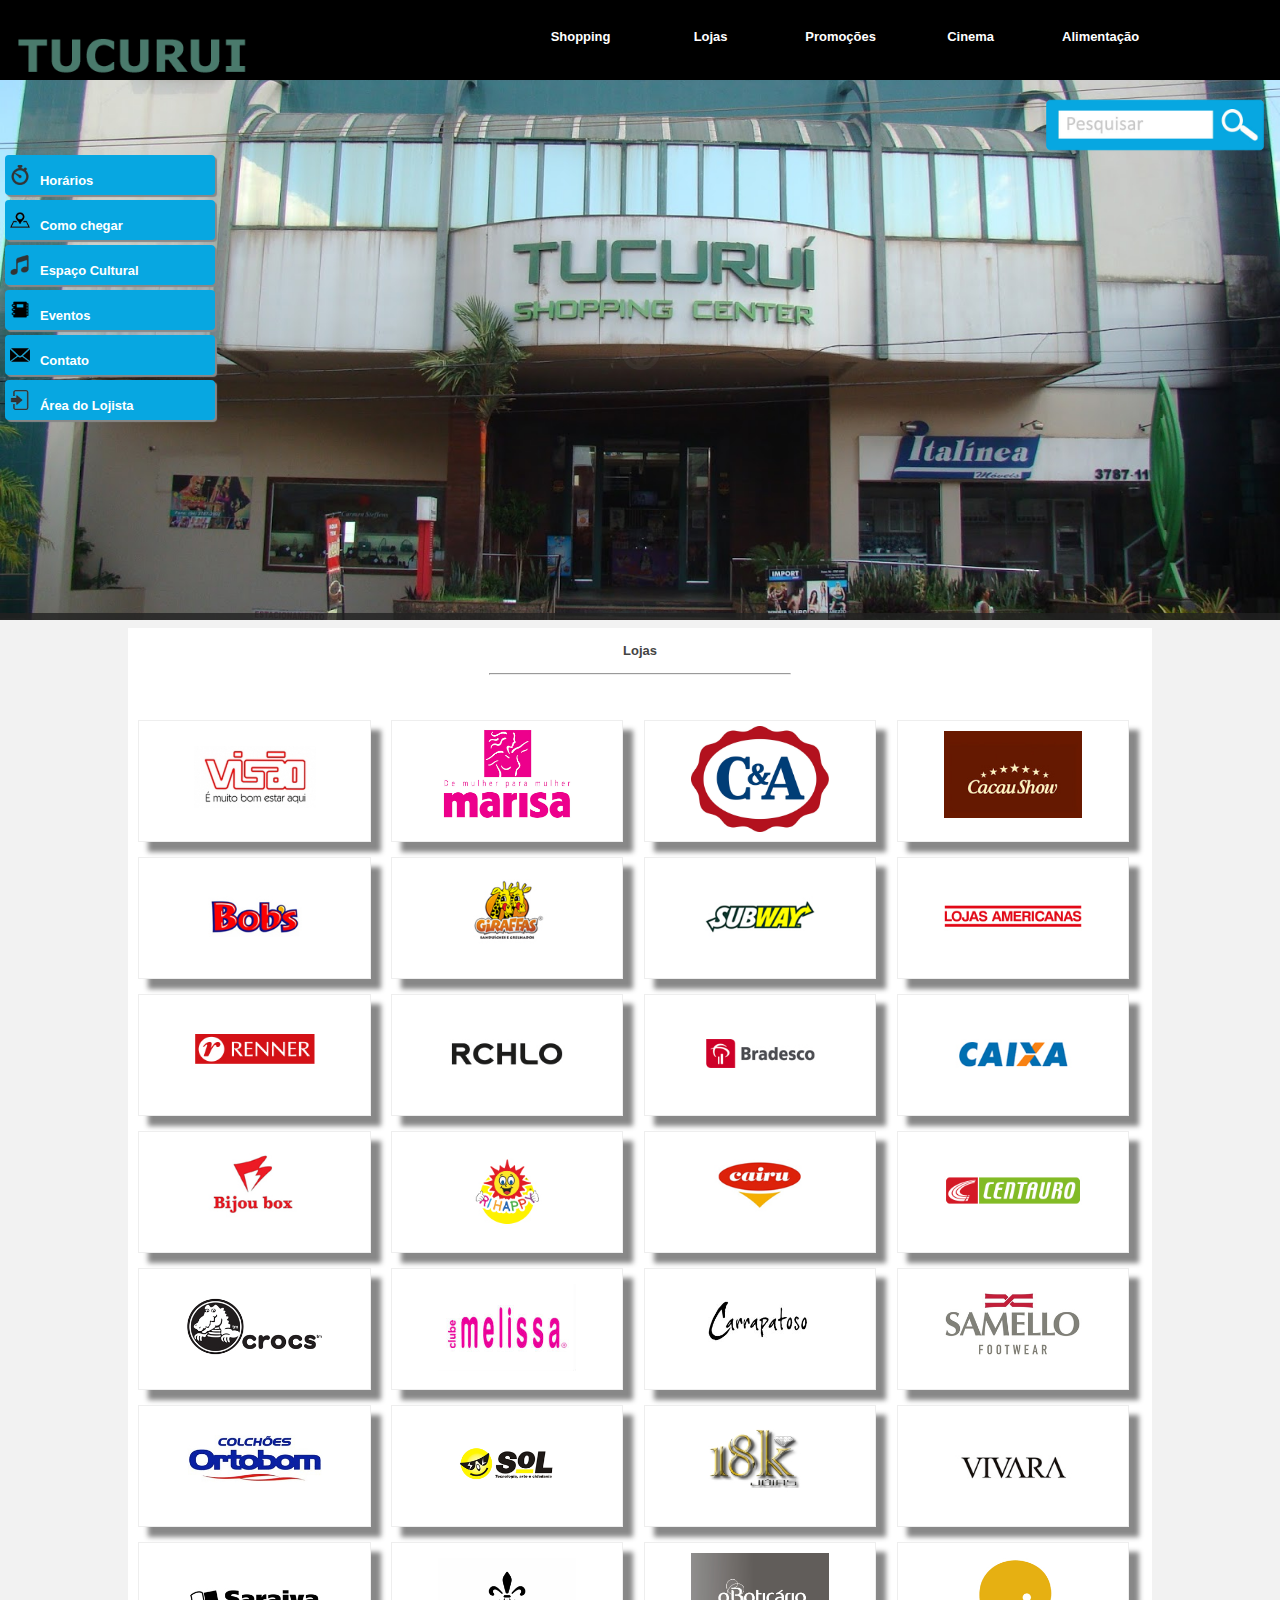
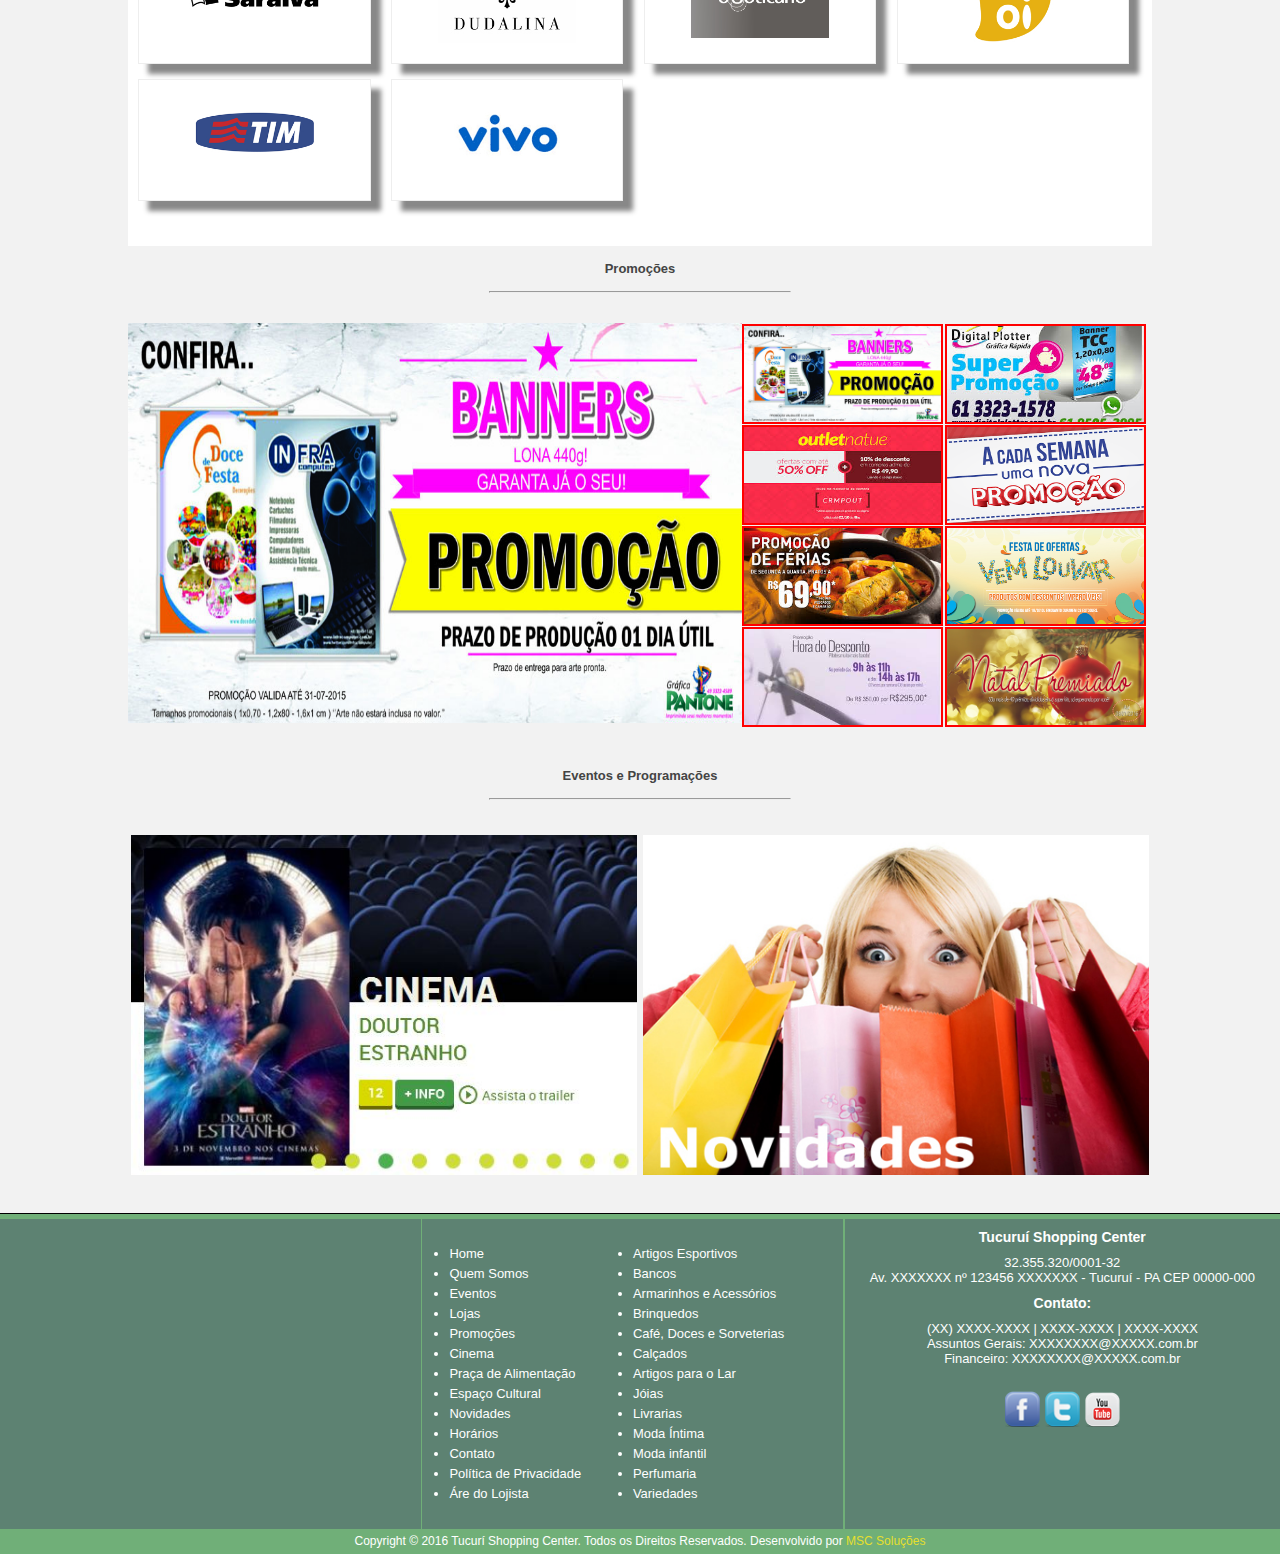
<file: projeto/index.html>
<!DOCTYPE html>
<html xmlns="http://www.w3.org/1999/xhtml" xml:lang="pt-br" lang="pt-br">
	<head>
	<meta charset="utf-8">
	<meta http-equiv="content-language" content="pt-br">
	<meta name="author" content="Eng. Flavio Henrique P Sousa">
	<meta name="reply-to" content="contato@mscsolucoes.com.br">
	<meta name="description" content="modelo de demonstração do portal do shopping center de tucuruí.">
	<meta name="viewport" content="width=device-width">
	
	<title>Tucuruí Shopping Center</title>
	
	
	<link rel='stylesheet' type='text/css' href='style.css'>
	
	<script type='text/javascript' src='jquery.min.js'></script>
	
	<link rel='stylesheet' id='camera-css'  href='slideshow/css/camera.css' type='text/css' media='all'> 
	
	<script type='text/javascript' src='slideshow/scripts/jquery.easing.1.3.js'></script> 
	
	<script type='text/javascript' src='slideshow/scripts/jquery.mobile.customized.min.js'></script>
	
	<script type='text/javascript' src='slideshow/scripts/camera.min.js'></script>
	
	<script type='text/javascript' src='javascript.js'></script>
	
	</head>
	<body>
		<div id='geral'>
			<div id='barra_superior'>
				<table width='100%'>
					<tr>
						<td align='left' width='40%'>
						<img src='logo.png' style='margin:5px 0px 5px 0px;height:70px' class='item'    onclick="javascript:location.href='index.html'">
						</td>
						<td align='center'  width='60%'>
							<div id='menu_expandido'>
								<div class='item_de_menu item'>Shopping</div>
								<div class='item_de_menu item'  onclick="javascript:location.href='loja.html'">Lojas</div>
								<div class='item_de_menu item'>Promoções</div>
								<div class='item_de_menu item'>Cinema</div>
								<div class='item_de_menu item'>Alimentação</div>
								<div class='item_de_menu item'>Novidades</div>
								<div style='clear:both'></div>
							</div>
							<div id='menu_reduzido' align='right'><img src='menu_reduzido.png' style='margin:5px 0px 5px 0px;height:60px'></div>
						</td>
					</tr>
				</table>
			</div>
			<div id='area_slide'>
				<div class='camera_wrap camera_black_skin' id='camera_wrap_1'>
					<div class='item_slideshow' data-src='slide_1.jpg'></div>
					<div class='item_slideshow' data-src='slide_2.jpg'></div>
				</div>
			</div>
			<div id='conteudo'>
				<div align='center'><br><b>Lojas</b><br><br><hr width='300px'><br><br>
				</div>
				<div class='item_de_lojas item' align='center' onclick="javascript:location.href='loja.html'"><img src='loja_1.jpg' class='logo_loja' style='margin-top:25px'></div>
				<div class='item_de_lojas item' align='center' onclick="javascript:location.href='loja.html'"><img src='loja_2.png' class='logo_loja'  style='margin-top:5px'></div>
				<div class='item_de_lojas item' align='center' onclick="javascript:location.href='loja.html'"><img src='loja_3.jpg' class='logo_loja'  style='margin-top:5px'></div>
				<div class='item_de_lojas item' align='center' onclick="javascript:location.href='loja.html'"><img src='loja_4.jpg' class='logo_loja'  style='margin-top:10px'></div>
				<div class='item_de_lojas item' align='center' onclick="javascript:location.href='loja.html'"><img src='loja_5.jpg' class='logo_loja'  style='margin-top:15px'></div>
				<div class='item_de_lojas item' align='center' onclick="javascript:location.href='loja.html'"><img src='loja_6.jpg' class='logo_loja'  style='margin-top:10px'></div>
				<div class='item_de_lojas item' align='center' onclick="javascript:location.href='loja.html'"><img src='loja_7.jpg' class='logo_loja'  style='margin-top:15px'></div>
				<div class='item_de_lojas item' align='center' onclick="javascript:location.href='loja.html'"><img src='loja_8.jpg' class='logo_loja'  style='margin-top:15px'></div>
				<div class='item_de_lojas item' align='center' onclick="javascript:location.href='loja.html'"><img src='loja_9.jpg' class='logo_loja'  style='margin-top:10px'></div>
				<div class='item_de_lojas item' align='center' onclick="javascript:location.href='loja.html'"><img src='loja_10.jpg' class='logo_loja'  style='margin-top:15px'></div>
				<div class='item_de_lojas item' align='center' onclick="javascript:location.href='loja.html'"><img src='loja_11.jpg' class='logo_loja'  style='margin-top:15px'></div>
				<div class='item_de_lojas item' align='center' onclick="javascript:location.href='loja.html'"><img src='loja_12.jpg' class='logo_loja'  style='margin-top:15px'></div>
				<div class='item_de_lojas item' align='center' onclick="javascript:location.href='loja.html'"><img src='loja_13.jpg' class='logo_loja'  style='margin-top:10px'></div>
				<div class='item_de_lojas item' align='center' onclick="javascript:location.href='loja.html'"><img src='loja_14.jpg' class='logo_loja'  style='margin-top:15px'></div>
				<div class='item_de_lojas item' align='center' onclick="javascript:location.href='loja.html'"><img src='loja_15.jpg' class='logo_loja'  style='margin-top:10px'></div>
				<div class='item_de_lojas item' align='center' onclick="javascript:location.href='loja.html'"><img src='loja_16.jpg' class='logo_loja'  style='margin-top:15px'></div>
				<div class='item_de_lojas item' align='center' onclick="javascript:location.href='loja.html'"><img src='loja_17.jpg' class='logo_loja'  style='margin-top:15px'></div>
				<div class='item_de_lojas item' align='center' onclick="javascript:location.href='loja.html'"><img src='loja_18.jpg' class='logo_loja'  style='margin-top:15px'></div>
				<div class='item_de_lojas item' align='center' onclick="javascript:location.href='loja.html'"><img src='loja_19.jpg' class='logo_loja'  style='margin-top:10px'></div>
				<div class='item_de_lojas item' align='center' onclick="javascript:location.href='loja.html'"><img src='loja_20.jpg' class='logo_loja'  style='margin-top:15px'></div>
				<div class='item_de_lojas item' align='center' onclick="javascript:location.href='loja.html'"><img src='loja_21.jpg' class='logo_loja'  style='margin-top:10px'></div>
				<div class='item_de_lojas item' align='center' onclick="javascript:location.href='loja.html'"><img src='loja_22.jpg' class='logo_loja'  style='margin-top:15px'></div>
				<div class='item_de_lojas item' align='center' onclick="javascript:location.href='loja.html'"><img src='loja_23.jpg' class='logo_loja'  style='margin-top:10px'></div>
				<div class='item_de_lojas item' align='center' onclick="javascript:location.href='loja.html'"><img src='loja_24.jpg' class='logo_loja'  style='margin-top:15px'></div>
				<div class='item_de_lojas item' align='center' onclick="javascript:location.href='loja.html'"><img src='loja_25.jpg' class='logo_loja'  style='margin-top:15px'></div>
				<div class='item_de_lojas item' align='center' onclick="javascript:location.href='loja.html'"><img src='loja_26.jpg' class='logo_loja'  style='margin-top:15px'></div>
				<div class='item_de_lojas item' align='center' onclick="javascript:location.href='loja.html'"><img src='loja_27.jpg' class='logo_loja'  style='margin-top:10px'></div>
				<div class='item_de_lojas item' align='center' onclick="javascript:location.href='loja.html'"><img src='loja_28.jpg' class='logo_loja'  style='margin-top:15px'></div>
				<div class='item_de_lojas item' align='center' onclick="javascript:location.href='loja.html'"><img src='loja_29.jpg' class='logo_loja'  style='margin-top:10px'></div>
				<div class='item_de_lojas item' align='center' onclick="javascript:location.href='loja.html'"><img src='loja_30.jpg' class='logo_loja'  style='margin-top:15px'></div>
				<div style='clear:both'></div>
				<br><br><br>
				<div id='promocoes'>
					<div align='center'><br><b>Promoções</b><br><br><hr width='300px'><br><br>
					</div>
					<div id='area_slide_promocoes' style='background-image:url(promo_1.jpg)'>
					</div>
					<div id='area_promocoes'>
						<div class='item_promo item' align='center' style='background-image:url(promo_1.jpg)'></div>
						<div class='item_promo item' align='center' style='background-image:url(promo_2.jpg)'></div>
						<div class='item_promo item' align='center' style='background-image:url(promo_3.jpg)'></div>
						<div class='item_promo item' align='center' style='background-image:url(promo_4.png)'></div>
						<div class='item_promo item' align='center' style='background-image:url(promo_5.jpg)'></div>
						<div class='item_promo item' align='center' style='background-image:url(promo_6.jpg)'></div>
						<div class='item_promo item' align='center' style='background-image:url(promo_7.jpg)'></div>
						<div class='item_promo item' align='center' style='background-image:url(promo_8.png)'></div>
					
					<div style='clear:both'></div>
					</div>
				<div style='clear:both'></div>
				<br><br>
				</div>
				<div id='eventos'>
					<div align='center'><br><b>Eventos e Programações</b><br><br><hr width='300px'><br><br>
					</div>
					<div class='item_evento' align='center'><img src='cinema.jpg' class='item' style='margin:5px 0px 5px 0px;width:99%'></div>
					<div class='item_evento' align='center'><img src='novidades.jpg'  class='item' style='margin:5px 0px 5px 0px;width:99%'></div>
					<div style='clear:both'></div>
				<br><br>
				</div>
			</div>
			<div id='rodape' align='center'>
				<div id='rodape_mapa' align='left'>
					<iframe src="https://www.google.com/maps/embed?pb=!1m18!1m12!1m3!1d3981.1978252288473!2d-49.675916785977606!3d-3.7670848444234935!2m3!1f0!2f0!3f0!3m2!1i1024!2i768!4f13.1!3m3!1m2!1s0x92bf8cdf6ff84267%3A0x3a6e2b6f71111267!2sTucuru%C3%AD+Shopping+Center!5e0!3m2!1spt-BR!2sbr!4v1478452111461" width="100%" height="295" frameborder="0" style="border:0" allowfullscreen></iframe>
				</div>
				<div id='rodape_links' align='left'>
					<table style='margin-top:20px' width='100%'>
						<tr>
							<td valign='top' width='50%'>
								<ul style='margin-left:25px'>
									<li style='margin-top:5px'><a href='index.html'>Home</a></li>
									<li style='margin-top:5px'><a href='index.html'>Quem Somos</a></li>
									<li style='margin-top:5px'><a href='index.html'>Eventos</a></li>
									<li style='margin-top:5px'><a href='index.html'>Lojas</a></li>
									<li style='margin-top:5px'><a href='index.html'>Promoções</a></li>
									<li style='margin-top:5px'><a href='index.html'>Cinema</a></li>
									<li style='margin-top:5px'><a href='index.html'>Praça de Alimentação</a></li>
									<li style='margin-top:5px'><a href='index.html'>Espaço Cultural</a></li>
									<li style='margin-top:5px'><a href='index.html'>Novidades</a></li>
									<li style='margin-top:5px'><a href='index.html'>Horários</a></li>
									<li style='margin-top:5px'><a href='index.html'>Contato</a></li>
									<li style='margin-top:5px'><a href='index.html'>Política de Privacidade</a></li>
									<li style='margin-top:5px'><a href='index.html'>Áre do Lojista</a></li>
								</ul>
							</td>
							<td valign='top' width='50%'> 
								<li style='margin-top:5px'><a href='index.html'>Artigos Esportivos</a></li>
								<li style='margin-top:5px'><a href='index.html'>Bancos</a></li>
								<li style='margin-top:5px'><a href='index.html'>Armarinhos e Acessórios</a></li>
								<li style='margin-top:5px'><a href='index.html'>Brinquedos</a></li>
								<li style='margin-top:5px'><a href='index.html'>Café, Doces e Sorveterias</a></li>
								<li style='margin-top:5px'><a href='index.html'>Calçados</a></li>
								<li style='margin-top:5px'><a href='index.html'>Artigos para o Lar</a></li>
								<li style='margin-top:5px'><a href='index.html'>Jóias</a></li>
								<li style='margin-top:5px'><a href='index.html'>Livrarias</a></li>
								<li style='margin-top:5px'><a href='index.html'>Moda Íntima</a></li>
								<li style='margin-top:5px'><a href='index.html'>Moda infantil</a></li>
								<li style='margin-top:5px'><a href='index.html'>Perfumaria</a></li>
								<li style='margin-top:5px'><a href='index.html'>Variedades</a></li>
							<td>
						</tr>
					</table>
				</div>
				<div id='rodape_info_contato' align='center'>
					<div style='font-size:14px;margin:10px 0px 10px 0px'>
					<b>Tucuruí Shopping Center</b>
					</div>
					32.355.320/0001-32<br>
					Av. XXXXXXX nº 123456 XXXXXXX - Tucuruí - PA CEP 00000-000<br>
					<div style='font-size:14px;margin:10px 0px 10px 0px'>
					<b>Contato:</b>
					</div>
					(XX) XXXX-XXXX | XXXX-XXXX | XXXX-XXXX
					<div>Assuntos Gerais: XXXXXXXX@XXXXX.com.br</div>
					<div>Financeiro: XXXXXXXX@XXXXX.com.br</div>
					<div style='margin-top:20px'>
						<table cellspacing='5'>
							<tr>
								<td>
								<a href='' target='_bank'><img src='facebook.png' style='width:35px'></a>
								</td>
								<td>
								<a href='' target='_bank'><img src='twitter.png' style='width:35px'></a>
								</td>
								<td>
								<a href='' target='_bank'><img src='youtube.png' style='width:35px'></a>
								</td>
							</tr>
						</table>
					</div>
				</div>
				<div style='clear:both'></div>	
				<div id='copyright' align='center'>
				Copyright &copy; 2016 Tucurí Shopping Center. Todos os Direitos Reservados. <span id='desenvolvedor'>Desenvolvido por <a href='http://www.mscsolucoes.com.br/' target='_bank'>MSC Soluções</a></span>
				</div>
			</div>
		</div>
		<div id='caixa_busca'>
		<img src='busca.png' style='margin:5px 0px 5px 0px;height:80px;'>
		</div>
		<div id='caixa_menu'>
			<div class='item_caixa_menu item'><img src='horario.png' class='marcador'>Horários</div>
			<div class='item_caixa_menu item'><img src='mapa.png' class='marcador'>Como chegar</div>
			<div class='item_caixa_menu item'><img src='cultura.png' class='marcador'>Espaço Cultural</div>
			<div class='item_caixa_menu item'><img src='eventos.png' class='marcador'>Eventos</div>
			<div class='item_caixa_menu item'><img src='contato.png' class='marcador'>Contato</div>
			<div class='item_caixa_menu item'><img src='login.png' class='marcador'>Área do Lojista</div>
		</div>
	</body>
</html>
</file>
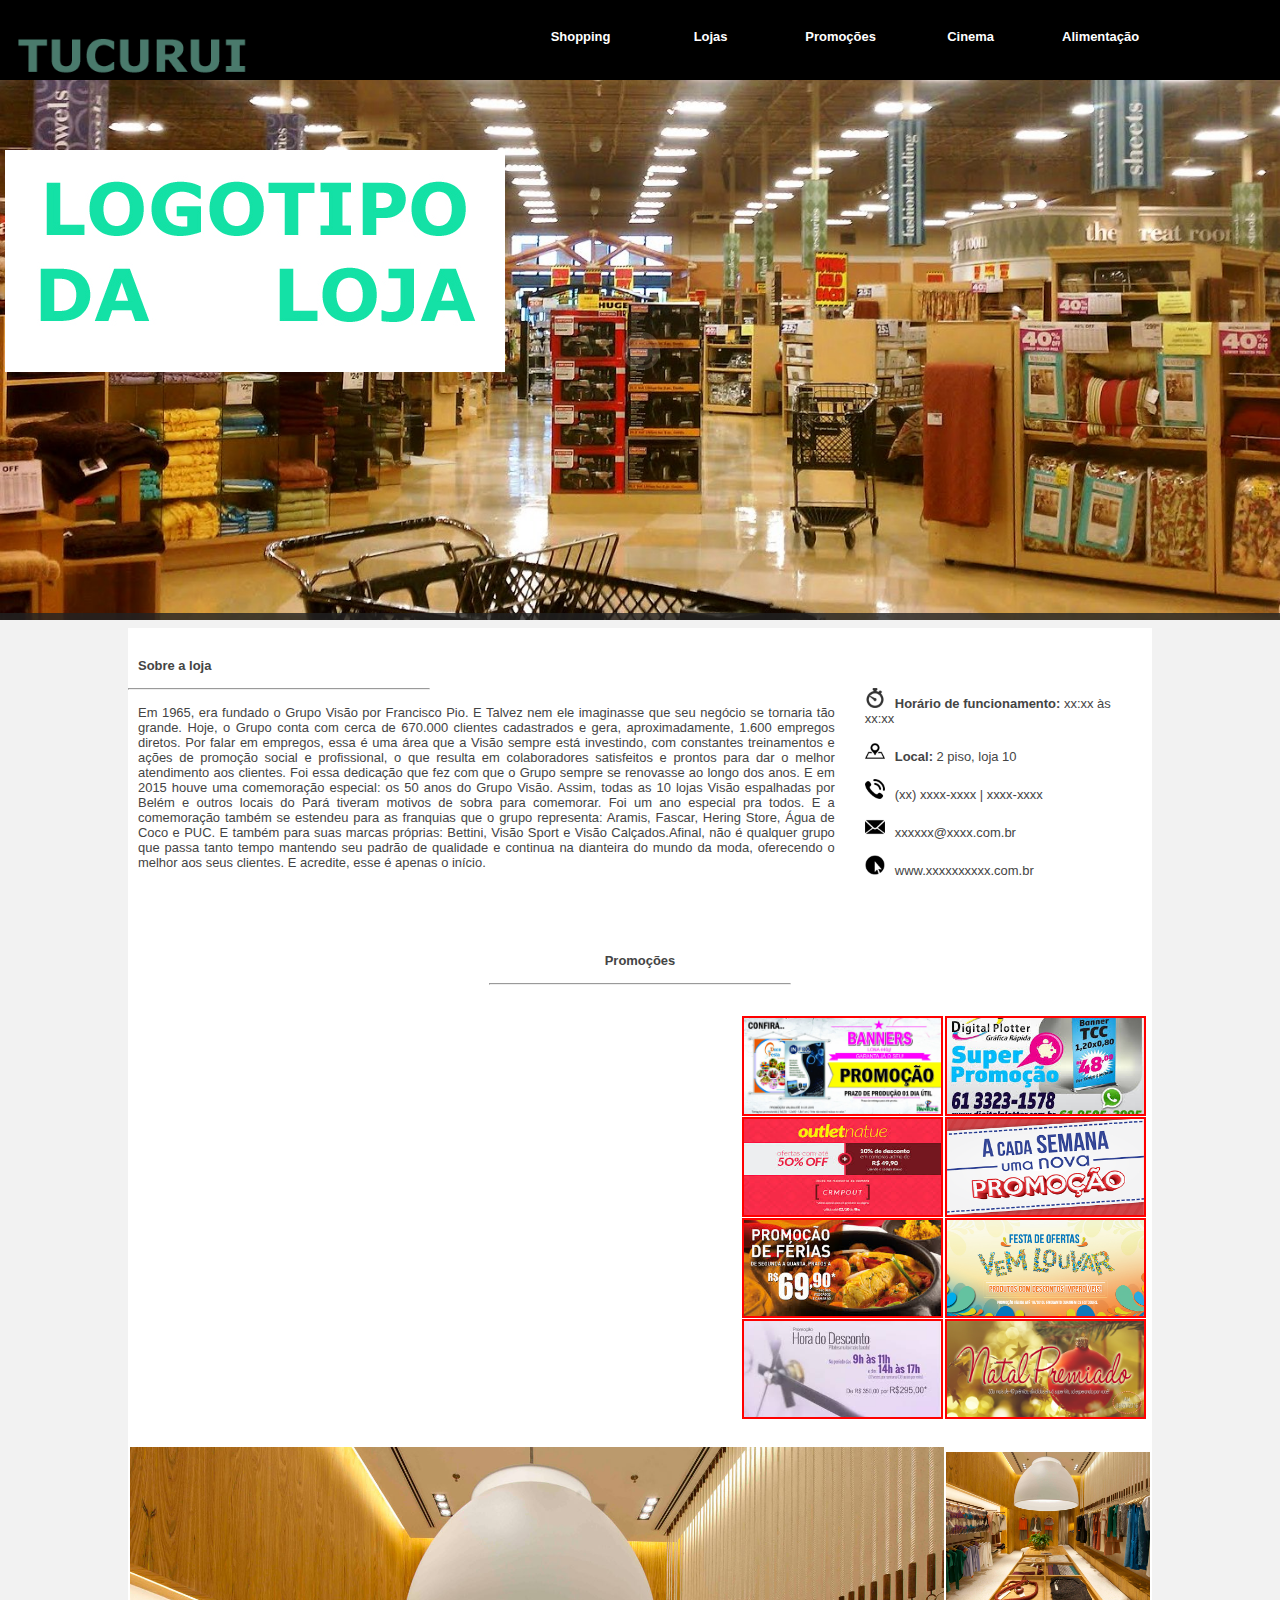
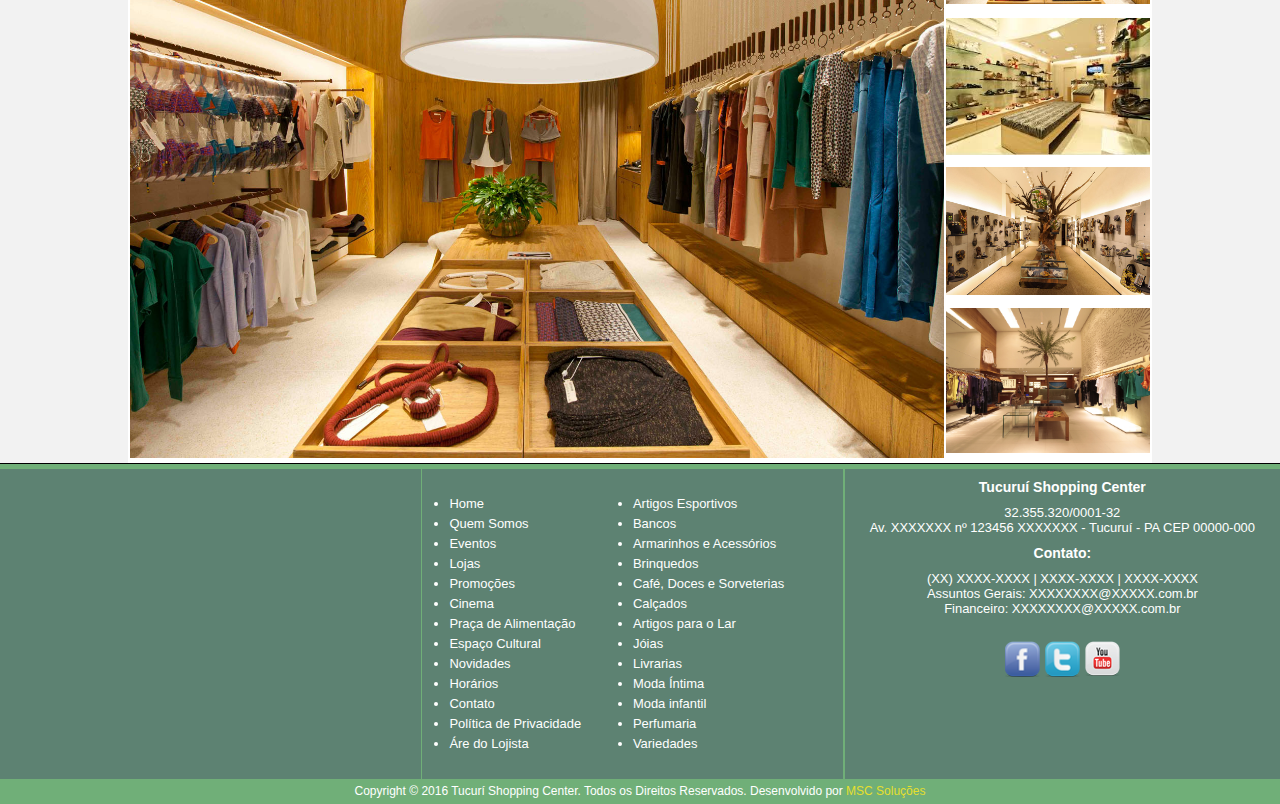
<file: projeto/loja.html>
<!DOCTYPE html>
<html xmlns="http://www.w3.org/1999/xhtml" xml:lang="pt-br" lang="pt-br">
	<head>
	<meta charset="utf-8">
	<meta http-equiv="content-language" content="pt-br">
	<meta name="author" content="Eng. Flavio Henrique P Sousa">
	<meta name="reply-to" content="contato@mscsolucoes.com.br">
	<meta name="description" content="modelo de demonstração do portal do shopping center de tucuruí.">
	<meta name="viewport" content="width=device-width">
	
	<title>Tucuruí Shopping Center</title>
	
	
	<link rel='stylesheet' type='text/css' href='style.css'>
	
	<script type='text/javascript' src='jquery.min.js'></script>
	
	<link rel='stylesheet' id='camera-css'  href='slideshow/css/camera.css' type='text/css' media='all'> 
	
	<script type='text/javascript' src='slideshow/scripts/jquery.easing.1.3.js'></script> 
	
	<script type='text/javascript' src='slideshow/scripts/jquery.mobile.customized.min.js'></script>
	
	<script type='text/javascript' src='slideshow/scripts/camera.min.js'></script>
	
	<script type='text/javascript' src='javascript.js'></script>
	
	</head>
	<body>
		<div id='geral'>
			<div id='barra_superior'>
				<table width='100%'>
					<tr>
						<td align='left' width='40%'>
						<img src='logo.png' style='margin:5px 0px 5px 0px;height:70px' class='item'  onclick="javascript:location.href='index.html'">
						</td>
						<td align='center'  width='60%'>
							<div id='menu_expandido'>
								<div class='item_de_menu item'>Shopping</div>
								<div class='item_de_menu item'>Lojas</div>
								<div class='item_de_menu item'>Promoções</div>
								<div class='item_de_menu item'>Cinema</div>
								<div class='item_de_menu item'>Alimentação</div>
								<div class='item_de_menu item'>Novidades</div>
								<div style='clear:both'></div>
							</div>
							<div id='menu_reduzido' align='right'><img src='menu_reduzido.png' style='margin:5px 0px 5px 0px;height:60px'></div>
						</td>
					</tr>
				</table>
			</div>
			<div id='area_slide'>
				<div class='camera_wrap camera_black_skin' id='camera_wrap_1'>
					<div class='item_slideshow' data-src='loja.jpg'></div>
					<div class='item_slideshow' data-src='loja.jpg'></div>
				</div>
			</div>
			<div id='conteudo'>
				<div id='sobre'><br><br>
					<p style='margin-left:10px'><b>Sobre a loja</b><br><br><hr width='300px'><br></p>
					<p align='justify' style='margin-left:10px;padding-right:10px'>Em 1965, era fundado o Grupo Visão por Francisco Pio. E Talvez nem ele imaginasse que seu negócio se tornaria tão grande. Hoje, o Grupo conta com cerca de 670.000 clientes cadastrados e gera, aproximadamente, 1.600 empregos diretos. Por falar em empregos, essa é uma área que a Visão sempre está investindo, com constantes treinamentos e ações de promoção social e profissional, o que resulta em colaboradores satisfeitos e prontos para dar o melhor atendimento aos clientes. Foi essa dedicação que fez com que o Grupo sempre se renovasse ao longo dos anos. E em 2015 houve uma comemoração especial: os 50 anos do Grupo Visão. Assim, todas as 10 lojas Visão espalhadas por Belém e outros locais do Pará tiveram motivos de sobra para comemorar. Foi um ano especial pra todos. E a comemoração também se estendeu para as franquias que o grupo representa: Aramis, Fascar, Hering Store, Água de Coco e PUC. E também para suas marcas próprias: Bettini, Visão Sport e Visão Calçados.Afinal, não é qualquer grupo que passa tanto tempo mantendo seu padrão de qualidade e continua na dianteira do mundo da moda, oferecendo o melhor aos seus clientes. E acredite, esse é apenas o início.</p>
				</div>
				<div  id='dados' align='left'><br><br><br><br>
					<img src='horario.png' class='marcador'><b>Horário de funcionamento:</b> xx:xx às xx:xx<br><br>
					<img src='mapa.png' class='marcador'><b>Local:</b> 2 piso, loja 10<br><br>
					<img src='tel.png' class='marcador'>(xx) xxxx-xxxx | xxxx-xxxx<br><br>
					<img src='contato.png' class='marcador'>xxxxxx@xxxx.com.br<br><br>
					<img src='site.png' class='marcador'>www.xxxxxxxxxx.com.br<br><br>
					</div>
				<div style='clear:both'></div>
				<br><br><br>
				<div id='promocoes' style='background:#FFF'>
					<div align='center'><br><b>Promoções</b><br><br><hr width='300px'><br><br>
					</div>
					<div id='area_slide_promocoes' style='height:400px'>
					<iframe width="100%" height="400" src="https://www.youtube.com/embed/kdmiQwLA-ZI" frameborder="0" allowfullscreen></iframe>
					</div>
					<div id='area_promocoes'>
						<div class='item_promo item' align='center' style='background-image:url(promo_1.jpg)'></div>
						<div class='item_promo item' align='center' style='background-image:url(promo_2.jpg)'></div>
						<div class='item_promo item' align='center' style='background-image:url(promo_3.jpg)'></div>
						<div class='item_promo item' align='center' style='background-image:url(promo_4.png)'></div>
						<div class='item_promo item' align='center' style='background-image:url(promo_5.jpg)'></div>
						<div class='item_promo item' align='center' style='background-image:url(promo_6.jpg)'></div>
						<div class='item_promo item' align='center' style='background-image:url(promo_7.jpg)'></div>
						<div class='item_promo item' align='center' style='background-image:url(promo_8.png)'></div>
					
					<div style='clear:both'></div>
					</div>
				<div style='clear:both'></div>
				<br><br>
				</div>
				<table width='100%'>
					<tr>
						<td align='center' width='80%' rowspan='4'>
						<img src='galeria_1.jpg' style='width:100%'>
						</td>
						<td align='center'  width='20%'>
						<img src='galeria_1.jpg' style='width:100%'>
						</td>
					</tr>
					<tr>
						<td align='center'>
						<img src='galeria_2.jpg' style='width:100%'>
						</td>
					</tr>
					<tr>
						<td align='center'>
						<img src='galeria_3.jpg' style='width:100%'>
						</td>
					</tr>
					<tr>
						<td align='center'>
						<img src='galeria_4.jpg' style='width:100%'>
						</td>
					</tr>
				</table>
			</div>
			<div id='rodape' align='center'>
				<div id='rodape_mapa' align='left'>
				<iframe src="https://www.google.com/maps/embed?pb=!1m18!1m12!1m3!1d3981.1978252288473!2d-49.675916785977606!3d-3.7670848444234935!2m3!1f0!2f0!3f0!3m2!1i1024!2i768!4f13.1!3m3!1m2!1s0x92bf8cdf6ff84267%3A0x3a6e2b6f71111267!2sTucuru%C3%AD+Shopping+Center!5e0!3m2!1spt-BR!2sbr!4v1478452111461" width="100%" height="295" frameborder="0" style="border:0" allowfullscreen></iframe>
				</div>
				<div id='rodape_links' align='left'>
					<table style='margin-top:20px' width='100%'>
						<tr>
							<td valign='top' width='50%'>
								<ul style='margin-left:25px'>
									<li style='margin-top:5px'><a href=''>Home</a></li>
									<li style='margin-top:5px'><a href=''>Quem Somos</a></li>
									<li style='margin-top:5px'><a href=''>Eventos</a></li>
									<li style='margin-top:5px'><a href=''>Lojas</a></li>
									<li style='margin-top:5px'><a href=''>Promoções</a></li>
									<li style='margin-top:5px'><a href=''>Cinema</a></li>
									<li style='margin-top:5px'><a href=''>Praça de Alimentação</a></li>
									<li style='margin-top:5px'><a href=''>Espaço Cultural</a></li>
									<li style='margin-top:5px'><a href=''>Novidades</a></li>
									<li style='margin-top:5px'><a href=''>Horários</a></li>
									<li style='margin-top:5px'><a href=''>Contato</a></li>
									<li style='margin-top:5px'><a href=''>Política de Privacidade</a></li>
									<li style='margin-top:5px'><a href=''>Áre do Lojista</a></li>
								</ul>
							</td>
							<td valign='top' width='50%'> 
								<li style='margin-top:5px'><a href=''>Artigos Esportivos</a></li>
								<li style='margin-top:5px'><a href=''>Bancos</a></li>
								<li style='margin-top:5px'><a href=''>Armarinhos e Acessórios</a></li>
								<li style='margin-top:5px'><a href=''>Brinquedos</a></li>
								<li style='margin-top:5px'><a href=''>Café, Doces e Sorveterias</a></li>
								<li style='margin-top:5px'><a href=''>Calçados</a></li>
								<li style='margin-top:5px'><a href=''>Artigos para o Lar</a></li>
								<li style='margin-top:5px'><a href=''>Jóias</a></li>
								<li style='margin-top:5px'><a href=''>Livrarias</a></li>
								<li style='margin-top:5px'><a href=''>Moda Íntima</a></li>
								<li style='margin-top:5px'><a href=''>Moda infantil</a></li>
								<li style='margin-top:5px'><a href=''>Perfumaria</a></li>
								<li style='margin-top:5px'><a href=''>Variedades</a></li>
							<td>
						</tr>
					</table>
				</div>
				<div id='rodape_info_contato' align='center'>
					<div style='font-size:14px;margin:10px 0px 10px 0px'>
					<b>Tucuruí Shopping Center</b>
					</div>
					32.355.320/0001-32<br>
					Av. XXXXXXX nº 123456 XXXXXXX - Tucuruí - PA CEP 00000-000<br>
					<div style='font-size:14px;margin:10px 0px 10px 0px'>
					<b>Contato:</b>
					</div>
					(XX) XXXX-XXXX | XXXX-XXXX | XXXX-XXXX
					<div>Assuntos Gerais: XXXXXXXX@XXXXX.com.br</div>
					<div>Financeiro: XXXXXXXX@XXXXX.com.br</div>
					<div style='margin-top:20px'>
						<table cellspacing='5'>
							<tr>
								<td>
								<a href='' target='_bank'><img src='facebook.png' style='width:35px'></a>
								</td>
								<td>
								<a href='' target='_bank'><img src='twitter.png' style='width:35px'></a>
								</td>
								<td>
								<a href='' target='_bank'><img src='youtube.png' style='width:35px'></a>
								</td>
							</tr>
						</table>
					</div>
				</div>
				<div style='clear:both'></div>	
				<div id='copyright' align='center'>
				Copyright &copy; 2016 Tucurí Shopping Center. Todos os Direitos Reservados. <span id='desenvolvedor'>Desenvolvido por <a href='http://www.mscsolucoes.com.br/' target='_bank'>MSC Soluções</a></span>
				</div>
			</div>
		</div>
		<div id='caixa_busca'>
		</div>
		<div id='caixa_menu'>
		<img src='logo_loja.jpg'>
		</div>
		<div id='caixa_menu'>
		<img src='logo_loja.jpg'>
		</div>
	</body>
</html>
</file>
<file: projeto/style.css>
@font-face {
/*
font-family: 'Aaargh';
src: url('/webfontkit/Aaargh.eot');
src: url('/webfontkit/Aaargh.eot?#iefix') format('embedded-opentype');
src: url('/webfontkit/Aaargh.ttf') format('truetype');
font-weight: normal;
font-style: normal;*/
}


*{padding:0;margin:0}

a img {border: none}	

a{text-decoration:none}

body, html{width:100%;font-family: 'Helvetica', 'Arial', sans-serif;font-size:0.9em;color:#444}

.item:hover{cursor:pointer;filter:alpha(opacity=80);-moz-opacity: 0.8;opacity: 0.8}

#geral{width:100%;background:#F2F2F2}

#barra_superior{width:100%;height:80px;background:#000}

#barra_superior .item_de_menu{float:left;height:20px;color:#FFF;font-weight:bold}

#barra_superior .item_de_menu:hover{background:#FFF;color:#444}

#area_slide{width:100%;height:540px;margin:0}

#caixa_busca{position:absolute;top:80px;right:5px;height:100px;}

#conteudo{background:#FFF}

.item_de_lojas{float:left;border:solid 1px #EEE;box-shadow: 10px 10px 5px #888888;}

#promocoes{width:100%;background:#F2F2F2}

#area_slide_promocoes{float:left;margin:0;background-position:center center;background-size:100% 100%;}

#area_promocoes{float:left;margin:0}

.item_promo{float:left;height:96px;background-position:center center;background-size:100% 100%;width:48%;margin:1px 0.5% 0px 0px;border:solid 2px red;}

#eventos{width:100%;background:#F2F2F2}

.item_evento{float:left}


#caixa_menu{position:absolute;top:150px;left:5px;min-height:100px;}

#caixa_menu .item_caixa_menu{background:#07A7E1;width:200px;height:20px;margin-top:5px;padding:10px 5px 10px 5px;color:#FFF;font-weight:bold;-webkit-border-radius: 4px;-moz-border-radius: 4px;border-radius: 4px;box-shadow: 2px 2px 1px #888888;}



#rodape{width:100%;min-height:250px;background:#70AF78;border-top:solid 1px #000}

#rodape a{color:#FFF;text-decoration: none;}

#rodape a:hover{color:#FCF40A;text-decoration: none;}

#rodape_mapa, #rodape_links, #rodape_info_contato{float:left;color:#FFF;background:#5D8272}

#copyright{width:100%;min-height:25px;line-height:25px;background:#70AF78;color:#FFF;font-size:12px;}

#copyright a{color:#E5DF2D;text-decoration: none;}

#copyright a:hover{color:#FCF40A;text-decoration: none;}


.marcador{margin-right:10px; height:20px}


#sobre, #dados{float:left}




@media (max-width: 800px){

#menu_reduzido{display:block}
#menu_expandido{display:none}

#conteudo{width:98%;margin:8px 1% 0px 1%}

.item_de_lojas{height:120px;width:30.5%;margin:15px 1% 0px 1%}
.logo_loja{width:80%}

#area_slide_promocoes{width:100%;height:350px;}
#area_promocoes{width:100%;height:400px}

.item_evento{width:100%}

#rodape_mapa{display:none}
#rodape_links{width:100%;padding:0px 0px 10px 0px;margin:5px 0px 0px 0px}
#rodape_info_contato{width:100%;margin:5px 0px 0px 0px}
#desenvolvedor{display:block}

#caixa_busca{display:none}

#sobre{width:90%;padding:20px}
#dados{width:100%;padding-left:20px}
}






@media (min-width: 801px) AND (max-width: 1250px){

#menu_reduzido{display:none}
#menu_expandido{display:table-cell}
#barra_superior .item_de_menu{min-width:70px;margin:5px;padding:20px 5px 20px 5px}

#conteudo{width:90%;margin:8px 5% 0px 5%}

.item_de_lojas{height:120px;width:22.5%;margin:15px 1% 0px 1%}
.logo_loja{width:70%}

#area_slide_promocoes{width:55%;height:400px;}
#area_promocoes{width:45%;height:400px}

.item_evento{width:50%}

#rodape_mapa{display:none}
#rodape_links{width:49.7%;padding:0px 0px 10px 0px;margin:5px 0.3% 0px 0px;min-height:300px}
#rodape_info_contato{width:50%;padding:0px 0px 10px 0px;margin:5px 0px 0px 0px;min-height:300px}
#desenvolvedor{display:inline}

#caixa_busca{display:block}

#sobre{width:70%}
#dados{width:27%;padding-left:20px}
}




@media (min-width: 1251px){

#menu_reduzido{display:none}
#menu_expandido{display:table-cell}
#barra_superior .item_de_menu{min-width:100px;margin:5px;padding:20px 10px 20px 10px}

#conteudo{width:80%;margin:8px 10% 0px 10%}

.item_de_lojas{height:120px;width:22.5%;margin:15px 1% 0px 1%}
.logo_loja{width:60%}

#area_slide_promocoes{width:60%;height:400px;}
#area_promocoes{width:40%;height:400px}

.item_evento{width:50%}

#rodape_mapa{display:block;width:32.9%;padding:0px 0px 10px 0px;margin:5px 0.1% 0px 0px;min-height:300px}
#rodape_links{width:32.9%;padding:0px 0px 10px 0px;margin:5px 0.1% 0px 0px;min-height:300px}
#rodape_info_contato{width:34%;padding:0px 0px 10px 0px;margin:5px 0px 0px 0px;min-height:300px}
#desenvolvedor{display:inline}

#caixa_busca{display:block}

#sobre{width:70%}
#dados{width:27%;padding-left:20px}
}
</file>
<file: projeto/slideshow/css/camera.css>
/**************************
*
*	GENERAL
*
**************************/
.camera_wrap a, .camera_wrap img, 
.camera_wrap ol, .camera_wrap ul, .camera_wrap li,
.camera_wrap table, .camera_wrap tbody, .camera_wrap tfoot, .camera_wrap thead, .camera_wrap tr, .camera_wrap th, .camera_wrap td
.camera_thumbs_wrap a, .camera_thumbs_wrap img, 
.camera_thumbs_wrap ol, .camera_thumbs_wrap ul, .camera_thumbs_wrap li,
.camera_thumbs_wrap table, .camera_thumbs_wrap tbody, .camera_thumbs_wrap tfoot, .camera_thumbs_wrap thead, .camera_thumbs_wrap tr, .camera_thumbs_wrap th, .camera_thumbs_wrap td {
	background: none;
	border: 0;
	font: inherit;
	font-size: 100%;
	margin: 0;
	padding: 0;
	vertical-align: baseline;
	list-style: none
}
.camera_wrap {
	display: none;
	float: left;
	position: relative;
	z-index: 0;
}
.camera_wrap img {
	max-width: none!important;
}
.camera_fakehover {
	height: 100%;
	min-height: 60px;
	position: relative;
	width: 100%;
	z-index: 1;
}
.camera_wrap {
	width: 100%;
}
.camera_src {
	display: none;
}
.cameraCont, .cameraContents {
	height: 100%;
	position: relative;
	width: 100%;
	z-index: 1;
}
.cameraSlide {
	bottom: 0;
	left: 0;
	position: absolute;
	right: 0;
	top: 0;
	width: 100%;
}
.cameraContent {
	bottom: 0;
	display: none;
	left: 0;
	position: absolute;
	right: 0;
	top: 0;
	width: 100%;
}
.camera_target {
	bottom: 0;
	height: 100%;
	left: 0;
	overflow: hidden;
	position: absolute;
	right: 0;
	text-align: left;
	top: 0;
	width: 100%;
	z-index: 0;
}
.camera_overlayer {
	bottom: 0;
	height: 100%;
	left: 0;
	overflow: hidden;
	position: absolute;
	right: 0;
	top: 0;
	width: 100%;
	z-index: 0;
}
.camera_target_content {
	bottom: 0;
	left: 0;
	overflow: hidden;
	position: absolute;
	right: 0;
	top: 0;
	z-index: 2;
}
.camera_target_content .camera_link {
    background: url(../images/blank.gif);
	display: block;
	height: 100%;
	text-decoration: none;
}
.camera_loader {
    background: #fff url(../images/camera-loader.gif) no-repeat center;
	background: rgba(255, 255, 255, 0.9) url(../images/camera-loader.gif) no-repeat center;
	border: 1px solid #ffffff;
	-webkit-border-radius: 18px;
	-moz-border-radius: 18px;
	border-radius: 18px;
	height: 36px;
	left: 50%;
	overflow: hidden;
	position: absolute;
	margin: -18px 0 0 -18px;
	top: 50%;
	width: 36px;
	z-index: 3;
}
.camera_bar {
	bottom: 0;
	left: 0;
	overflow: hidden;
	position: absolute;
	right: 0;
	top: 0;
	z-index: 3;
}
.camera_thumbs_wrap.camera_left .camera_bar, .camera_thumbs_wrap.camera_right .camera_bar {
	height: 100%;
	position: absolute;
	width: auto;
}
.camera_thumbs_wrap.camera_bottom .camera_bar, .camera_thumbs_wrap.camera_top .camera_bar {
	height: auto;
	position: absolute;
	width: 100%;
}
.camera_nav_cont {
	height: 65px;
	overflow: hidden;
	position: absolute;
	right: 9px;
	top: 15px;
	width: 120px;
	z-index: 4;
}
.camera_caption {
	bottom: 0;
	display: block;
	position: absolute;
	width: 100%;
	text-align:left;
	color:#FFF;
}

.camera_caption a{
color:#FFF;
}

.camera_caption a:hover{
color:blue;
}


.camera_caption > div {
	padding: 10px 20px;
}
.camerarelative {
	overflow: hidden;
	position: relative;
}
.imgFake {
	cursor: pointer;
}
.camera_prevThumbs {
	bottom: 4px;
	cursor: pointer;
	left: 0;
	position: absolute;
	top: 4px;
	visibility: hidden;
	width: 30px;
	z-index: 10;
}
.camera_prevThumbs div {
	background: url(../images/camera_skins.png) no-repeat -160px 0;
	display: block;
	height: 40px;
	margin-top: -20px;
	position: absolute;
	top: 50%;
	width: 30px;
}
.camera_nextThumbs {
	bottom: 4px;
	cursor: pointer;
	position: absolute;
	right: 0;
	top: 4px;
	visibility: hidden;
	width: 30px;
	z-index: 10;
}
.camera_nextThumbs div {
	background: url(../images/camera_skins.png) no-repeat -190px 0;
	display: block;
	height: 40px;
	margin-top: -20px;
	position: absolute;
	top: 50%;
	width: 30px;
}
.camera_command_wrap .hideNav {
	display: none;
}
.camera_command_wrap {
	left: 0;
	position: relative;
	right:0;
	z-index: 4;
}
.camera_wrap .camera_pag .camera_pag_ul {
	list-style: none;
	margin: 0;
	padding: 0;
	text-align: right;
}
.camera_wrap .camera_pag .camera_pag_ul li {
	-webkit-border-radius: 8px;
	-moz-border-radius: 8px;
	border-radius: 8px;
	cursor: pointer;
	display: inline-block;
	height: 16px;
	margin: 20px 5px;
	position: relative;
	text-align: left;
	text-indent: -9999px;
	width: 16px;
}
.camera_commands_emboss .camera_pag .camera_pag_ul li {
	-moz-box-shadow:
		0px 1px 0px rgba(255,255,255,1),
		inset 0px 1px 1px rgba(0,0,0,0.2);
	-webkit-box-shadow:
		0px 1px 0px rgba(255,255,255,1),
		inset 0px 1px 1px rgba(0,0,0,0.2);
	box-shadow:
		0px 1px 0px rgba(255,255,255,1),
		inset 0px 1px 1px rgba(0,0,0,0.2);
}
.camera_wrap .camera_pag .camera_pag_ul li > span {
	-webkit-border-radius: 5px;
	-moz-border-radius: 5px;
	border-radius: 5px;
	height: 8px;
	left: 4px;
	overflow: hidden;
	position: absolute;
	top: 4px;
	width: 8px;
}
.camera_commands_emboss .camera_pag .camera_pag_ul li:hover > span {
	-moz-box-shadow:
		0px 1px 0px rgba(255,255,255,1),
		inset 0px 1px 1px rgba(0,0,0,0.2);
	-webkit-box-shadow:
		0px 1px 0px rgba(255,255,255,1),
		inset 0px 1px 1px rgba(0,0,0,0.2);
	box-shadow:
		0px 1px 0px rgba(255,255,255,1),
		inset 0px 1px 1px rgba(0,0,0,0.2);
}
.camera_wrap .camera_pag .camera_pag_ul li.cameracurrent > span {
	-moz-box-shadow: 0;
	-webkit-box-shadow: 0;
	box-shadow: 0;
}
.camera_pag_ul li img {
	display: none;
	position: absolute;
}
.camera_pag_ul .thumb_arrow {
    border-left: 4px solid transparent;
    border-right: 4px solid transparent;
    border-top: 4px solid;
	top: 0;
	left: 50%;
	margin-left: -4px;
	position: absolute;
}
.camera_prev, .camera_next, .camera_commands {
	cursor: pointer;
	height: 40px;
	margin-top: -20px;
	position: absolute;
	top: 50%;
	width: 40px;
	z-index: 2;
}
.camera_prev {
	left: 0;
}
.camera_prev > span {
	background: url(../images/camera_skins.png) no-repeat 0 0;
	display: block;
	height: 40px;
	width: 40px;
}
.camera_next {
	right: 0;
}
.camera_next > span {
	background: url(../images/camera_skins.png) no-repeat -40px 0;
	display: block;
	height: 40px;
	width: 40px;
}
.camera_commands {
	right: 41px;
}
.camera_commands > .camera_play {
	background: url(../images/camera_skins.png) no-repeat -80px 0;
	height: 40px;
	width: 40px;
}
.camera_commands > .camera_stop {
	background: url(../images/camera_skins.png) no-repeat -120px 0;
	display: block;
	height: 40px;
	width: 40px;
}
.camera_wrap .camera_pag .camera_pag_ul li {
	-webkit-border-radius: 8px;
	-moz-border-radius: 8px;
	border-radius: 8px;
	cursor: pointer;
	display: inline-block;
	height: 16px;
	margin: 20px 5px;
	position: relative;
	text-indent: -9999px;
	width: 16px;
}
.camera_thumbs_cont {
	-webkit-border-bottom-right-radius: 4px;
	-webkit-border-bottom-left-radius: 4px;
	-moz-border-radius-bottomright: 4px;
	-moz-border-radius-bottomleft: 4px;
	border-bottom-right-radius: 4px;
	border-bottom-left-radius: 4px;
	overflow: hidden;
	position: relative;
	width: 100%;
}
.camera_commands_emboss .camera_thumbs_cont {
	-moz-box-shadow:
		0px 1px 0px rgba(255,255,255,1),
		inset 0px 1px 1px rgba(0,0,0,0.2);
	-webkit-box-shadow:
		0px 1px 0px rgba(255,255,255,1),
		inset 0px 1px 1px rgba(0,0,0,0.2);
	box-shadow:
		0px 1px 0px rgba(255,255,255,1),
		inset 0px 1px 1px rgba(0,0,0,0.2);
}
.camera_thumbs_cont > div {
	float: left;
	width: 100%;
}
.camera_thumbs_cont ul {
	overflow: hidden;
	padding: 3px 4px 8px;
	position: relative;
	text-align: center;
}
.camera_thumbs_cont ul li {
	display: inline;
	padding: 0 4px;
}
.camera_thumbs_cont ul li > img {
	border: 1px solid;
	cursor: pointer;
	margin-top: 5px;
	vertical-align:bottom;
}
.camera_clear {
	display: block;
	clear: both;
}
.showIt {
	display: none;
}
.camera_clear {
	clear: both;
	display: block;
	height: 1px;
	margin: -1px 0 25px;
	position: relative;
}
/**************************
*
*	COLORS & SKINS
*
**************************/
.pattern_1 .camera_overlayer {
	background: url(../images/patterns/overlay1.png) repeat;
}
.pattern_2 .camera_overlayer {
	background: url(../images/patterns/overlay2.png) repeat;
}
.pattern_3 .camera_overlayer {
	background: url(../images/patterns/overlay3.png) repeat;
}
.pattern_4 .camera_overlayer {
	background: url(../images/patterns/overlay4.png) repeat;
}
.pattern_5 .camera_overlayer {
	background: url(../images/patterns/overlay5.png) repeat;
}
.pattern_6 .camera_overlayer {
	background: url(../images/patterns/overlay6.png) repeat;
}
.pattern_7 .camera_overlayer {
	background: url(../images/patterns/overlay7.png) repeat;
}
.pattern_8 .camera_overlayer {
	background: url(../images/patterns/overlay8.png) repeat;
}
.pattern_9 .camera_overlayer {
	background: url(../images/patterns/overlay9.png) repeat;
}
.pattern_10 .camera_overlayer {
	background: url(../images/patterns/overlay10.png) repeat;
}
.camera_caption {
	color: #fff;
}
.camera_caption > div {
	background: #000;
	background: rgba(0, 0, 0, 0.8);
}
.camera_wrap .camera_pag .camera_pag_ul li {
	background: #b7b7b7;
}
.camera_wrap .camera_pag .camera_pag_ul li:hover > span {
	background: #b7b7b7;
}
.camera_wrap .camera_pag .camera_pag_ul li.cameracurrent > span {
	background: #434648;
}
.camera_pag_ul li img {
	border: 4px solid #e6e6e6;
	-moz-box-shadow: 0px 3px 6px rgba(0,0,0,.5);
	-webkit-box-shadow: 0px 3px 6px rgba(0,0,0,.5);
	box-shadow: 0px 3px 6px rgba(0,0,0,.5);
}
.camera_pag_ul .thumb_arrow {
    border-top-color: #e6e6e6;
}
.camera_prevThumbs, .camera_nextThumbs, .camera_prev, .camera_next, .camera_commands, .camera_thumbs_cont {
	background: #d8d8d8;
	background: rgba(216, 216, 216, 0.85);
}
.camera_wrap .camera_pag .camera_pag_ul li {
	background: #b7b7b7;
}
.camera_thumbs_cont ul li > img {
	border-color: 1px solid #000;
}
/*AMBER SKIN*/
.camera_amber_skin .camera_prevThumbs div {
	background-position: -160px -160px;
}
.camera_amber_skin .camera_nextThumbs div {
	background-position: -190px -160px;
}
.camera_amber_skin .camera_prev > span {
	background-position: 0 -160px;
}
.camera_amber_skin .camera_next > span {
	background-position: -40px -160px;
}
.camera_amber_skin .camera_commands > .camera_play {
	background-position: -80px -160px;
}
.camera_amber_skin .camera_commands > .camera_stop {
	background-position: -120px -160px;
}
/*ASH SKIN*/
.camera_ash_skin .camera_prevThumbs div {
	background-position: -160px -200px;
}
.camera_ash_skin .camera_nextThumbs div {
	background-position: -190px -200px;
}
.camera_ash_skin .camera_prev > span {
	background-position: 0 -200px;
}
.camera_ash_skin .camera_next > span {
	background-position: -40px -200px;
}
.camera_ash_skin .camera_commands > .camera_play {
	background-position: -80px -200px;
}
.camera_ash_skin .camera_commands > .camera_stop {
	background-position: -120px -200px;
}
/*AZURE SKIN*/
.camera_azure_skin .camera_prevThumbs div {
	background-position: -160px -240px;
}
.camera_azure_skin .camera_nextThumbs div {
	background-position: -190px -240px;
}
.camera_azure_skin .camera_prev > span {
	background-position: 0 -240px;
}
.camera_azure_skin .camera_next > span {
	background-position: -40px -240px;
}
.camera_azure_skin .camera_commands > .camera_play {
	background-position: -80px -240px;
}
.camera_azure_skin .camera_commands > .camera_stop {
	background-position: -120px -240px;
}
/*BEIGE SKIN*/
.camera_beige_skin .camera_prevThumbs div {
	background-position: -160px -120px;
}
.camera_beige_skin .camera_nextThumbs div {
	background-position: -190px -120px;
}
.camera_beige_skin .camera_prev > span {
	background-position: 0 -120px;
}
.camera_beige_skin .camera_next > span {
	background-position: -40px -120px;
}
.camera_beige_skin .camera_commands > .camera_play {
	background-position: -80px -120px;
}
.camera_beige_skin .camera_commands > .camera_stop {
	background-position: -120px -120px;
}
/*BLACK SKIN*/
.camera_black_skin .camera_prevThumbs div {
	background-position: -160px -40px;
}
.camera_black_skin .camera_nextThumbs div {
	background-position: -190px -40px;
}
.camera_black_skin .camera_prev > span {
	background-position: 0 -40px;
}
.camera_black_skin .camera_next > span {
	background-position: -40px -40px;
}
.camera_black_skin .camera_commands > .camera_play {
	background-position: -80px -40px;
}
.camera_black_skin .camera_commands > .camera_stop {
	background-position: -120px -40px;
}
/*BLUE SKIN*/
.camera_blue_skin .camera_prevThumbs div {
	background-position: -160px -280px;
}
.camera_blue_skin .camera_nextThumbs div {
	background-position: -190px -280px;
}
.camera_blue_skin .camera_prev > span {
	background-position: 0 -280px;
}
.camera_blue_skin .camera_next > span {
	background-position: -40px -280px;
}
.camera_blue_skin .camera_commands > .camera_play {
	background-position: -80px -280px;
}
.camera_blue_skin .camera_commands > .camera_stop {
	background-position: -120px -280px;
}
/*BROWN SKIN*/
.camera_brown_skin .camera_prevThumbs div {
	background-position: -160px -320px;
}
.camera_brown_skin .camera_nextThumbs div {
	background-position: -190px -320px;
}
.camera_brown_skin .camera_prev > span {
	background-position: 0 -320px;
}
.camera_brown_skin .camera_next > span {
	background-position: -40px -320px;
}
.camera_brown_skin .camera_commands > .camera_play {
	background-position: -80px -320px;
}
.camera_brown_skin .camera_commands > .camera_stop {
	background-position: -120px -320px;
}
/*BURGUNDY SKIN*/
.camera_burgundy_skin .camera_prevThumbs div {
	background-position: -160px -360px;
}
.camera_burgundy_skin .camera_nextThumbs div {
	background-position: -190px -360px;
}
.camera_burgundy_skin .camera_prev > span {
	background-position: 0 -360px;
}
.camera_burgundy_skin .camera_next > span {
	background-position: -40px -360px;
}
.camera_burgundy_skin .camera_commands > .camera_play {
	background-position: -80px -360px;
}
.camera_burgundy_skin .camera_commands > .camera_stop {
	background-position: -120px -360px;
}
/*CHARCOAL SKIN*/
.camera_charcoal_skin .camera_prevThumbs div {
	background-position: -160px -400px;
}
.camera_charcoal_skin .camera_nextThumbs div {
	background-position: -190px -400px;
}
.camera_charcoal_skin .camera_prev > span {
	background-position: 0 -400px;
}
.camera_charcoal_skin .camera_next > span {
	background-position: -40px -400px;
}
.camera_charcoal_skin .camera_commands > .camera_play {
	background-position: -80px -400px;
}
.camera_charcoal_skin .camera_commands > .camera_stop {
	background-position: -120px -400px;
}
/*CHOCOLATE SKIN*/
.camera_chocolate_skin .camera_prevThumbs div {
	background-position: -160px -440px;
}
.camera_chocolate_skin .camera_nextThumbs div {
	background-position: -190px -440px;
}
.camera_chocolate_skin .camera_prev > span {
	background-position: 0 -440px;
}
.camera_chocolate_skin .camera_next > span {
	background-position: -40px -440px;
}
.camera_chocolate_skin .camera_commands > .camera_play {
	background-position: -80px -440px;
}
.camera_chocolate_skin .camera_commands > .camera_stop {
	background-position: -120px -440px	;
}
/*COFFEE SKIN*/
.camera_coffee_skin .camera_prevThumbs div {
	background-position: -160px -480px;
}
.camera_coffee_skin .camera_nextThumbs div {
	background-position: -190px -480px;
}
.camera_coffee_skin .camera_prev > span {
	background-position: 0 -480px;
}
.camera_coffee_skin .camera_next > span {
	background-position: -40px -480px;
}
.camera_coffee_skin .camera_commands > .camera_play {
	background-position: -80px -480px;
}
.camera_coffee_skin .camera_commands > .camera_stop {
	background-position: -120px -480px	;
}
/*CYAN SKIN*/
.camera_cyan_skin .camera_prevThumbs div {
	background-position: -160px -520px;
}
.camera_cyan_skin .camera_nextThumbs div {
	background-position: -190px -520px;
}
.camera_cyan_skin .camera_prev > span {
	background-position: 0 -520px;
}
.camera_cyan_skin .camera_next > span {
	background-position: -40px -520px;
}
.camera_cyan_skin .camera_commands > .camera_play {
	background-position: -80px -520px;
}
.camera_cyan_skin .camera_commands > .camera_stop {
	background-position: -120px -520px	;
}
/*FUCHSIA SKIN*/
.camera_fuchsia_skin .camera_prevThumbs div {
	background-position: -160px -560px;
}
.camera_fuchsia_skin .camera_nextThumbs div {
	background-position: -190px -560px;
}
.camera_fuchsia_skin .camera_prev > span {
	background-position: 0 -560px;
}
.camera_fuchsia_skin .camera_next > span {
	background-position: -40px -560px;
}
.camera_fuchsia_skin .camera_commands > .camera_play {
	background-position: -80px -560px;
}
.camera_fuchsia_skin .camera_commands > .camera_stop {
	background-position: -120px -560px	;
}
/*GOLD SKIN*/
.camera_gold_skin .camera_prevThumbs div {
	background-position: -160px -600px;
}
.camera_gold_skin .camera_nextThumbs div {
	background-position: -190px -600px;
}
.camera_gold_skin .camera_prev > span {
	background-position: 0 -600px;
}
.camera_gold_skin .camera_next > span {
	background-position: -40px -600px;
}
.camera_gold_skin .camera_commands > .camera_play {
	background-position: -80px -600px;
}
.camera_gold_skin .camera_commands > .camera_stop {
	background-position: -120px -600px	;
}
/*GREEN SKIN*/
.camera_green_skin .camera_prevThumbs div {
	background-position: -160px -640px;
}
.camera_green_skin .camera_nextThumbs div {
	background-position: -190px -640px;
}
.camera_green_skin .camera_prev > span {
	background-position: 0 -640px;
}
.camera_green_skin .camera_next > span {
	background-position: -40px -640px;
}
.camera_green_skin .camera_commands > .camera_play {
	background-position: -80px -640px;
}
.camera_green_skin .camera_commands > .camera_stop {
	background-position: -120px -640px	;
}
/*GREY SKIN*/
.camera_grey_skin .camera_prevThumbs div {
	background-position: -160px -680px;
}
.camera_grey_skin .camera_nextThumbs div {
	background-position: -190px -680px;
}
.camera_grey_skin .camera_prev > span {
	background-position: 0 -680px;
}
.camera_grey_skin .camera_next > span {
	background-position: -40px -680px;
}
.camera_grey_skin .camera_commands > .camera_play {
	background-position: -80px -680px;
}
.camera_grey_skin .camera_commands > .camera_stop {
	background-position: -120px -680px	;
}
/*INDIGO SKIN*/
.camera_indigo_skin .camera_prevThumbs div {
	background-position: -160px -720px;
}
.camera_indigo_skin .camera_nextThumbs div {
	background-position: -190px -720px;
}
.camera_indigo_skin .camera_prev > span {
	background-position: 0 -720px;
}
.camera_indigo_skin .camera_next > span {
	background-position: -40px -720px;
}
.camera_indigo_skin .camera_commands > .camera_play {
	background-position: -80px -720px;
}
.camera_indigo_skin .camera_commands > .camera_stop {
	background-position: -120px -720px	;
}
/*KHAKI SKIN*/
.camera_khaki_skin .camera_prevThumbs div {
	background-position: -160px -760px;
}
.camera_khaki_skin .camera_nextThumbs div {
	background-position: -190px -760px;
}
.camera_khaki_skin .camera_prev > span {
	background-position: 0 -760px;
}
.camera_khaki_skin .camera_next > span {
	background-position: -40px -760px;
}
.camera_khaki_skin .camera_commands > .camera_play {
	background-position: -80px -760px;
}
.camera_khaki_skin .camera_commands > .camera_stop {
	background-position: -120px -760px	;
}
/*LIME SKIN*/
.camera_lime_skin .camera_prevThumbs div {
	background-position: -160px -800px;
}
.camera_lime_skin .camera_nextThumbs div {
	background-position: -190px -800px;
}
.camera_lime_skin .camera_prev > span {
	background-position: 0 -800px;
}
.camera_lime_skin .camera_next > span {
	background-position: -40px -800px;
}
.camera_lime_skin .camera_commands > .camera_play {
	background-position: -80px -800px;
}
.camera_lime_skin .camera_commands > .camera_stop {
	background-position: -120px -800px	;
}
/*MAGENTA SKIN*/
.camera_magenta_skin .camera_prevThumbs div {
	background-position: -160px -840px;
}
.camera_magenta_skin .camera_nextThumbs div {
	background-position: -190px -840px;
}
.camera_magenta_skin .camera_prev > span {
	background-position: 0 -840px;
}
.camera_magenta_skin .camera_next > span {
	background-position: -40px -840px;
}
.camera_magenta_skin .camera_commands > .camera_play {
	background-position: -80px -840px;
}
.camera_magenta_skin .camera_commands > .camera_stop {
	background-position: -120px -840px	;
}
/*MAROON SKIN*/
.camera_maroon_skin .camera_prevThumbs div {
	background-position: -160px -880px;
}
.camera_maroon_skin .camera_nextThumbs div {
	background-position: -190px -880px;
}
.camera_maroon_skin .camera_prev > span {
	background-position: 0 -880px;
}
.camera_maroon_skin .camera_next > span {
	background-position: -40px -880px;
}
.camera_maroon_skin .camera_commands > .camera_play {
	background-position: -80px -880px;
}
.camera_maroon_skin .camera_commands > .camera_stop {
	background-position: -120px -880px	;
}
/*ORANGE SKIN*/
.camera_orange_skin .camera_prevThumbs div {
	background-position: -160px -920px;
}
.camera_orange_skin .camera_nextThumbs div {
	background-position: -190px -920px;
}
.camera_orange_skin .camera_prev > span {
	background-position: 0 -920px;
}
.camera_orange_skin .camera_next > span {
	background-position: -40px -920px;
}
.camera_orange_skin .camera_commands > .camera_play {
	background-position: -80px -920px;
}
.camera_orange_skin .camera_commands > .camera_stop {
	background-position: -120px -920px	;
}
/*OLIVE SKIN*/
.camera_olive_skin .camera_prevThumbs div {
	background-position: -160px -1080px;
}
.camera_olive_skin .camera_nextThumbs div {
	background-position: -190px -1080px;
}
.camera_olive_skin .camera_prev > span {
	background-position: 0 -1080px;
}
.camera_olive_skin .camera_next > span {
	background-position: -40px -1080px;
}
.camera_olive_skin .camera_commands > .camera_play {
	background-position: -80px -1080px;
}
.camera_olive_skin .camera_commands > .camera_stop {
	background-position: -120px -1080px	;
}
/*PINK SKIN*/
.camera_pink_skin .camera_prevThumbs div {
	background-position: -160px -960px;
}
.camera_pink_skin .camera_nextThumbs div {
	background-position: -190px -960px;
}
.camera_pink_skin .camera_prev > span {
	background-position: 0 -960px;
}
.camera_pink_skin .camera_next > span {
	background-position: -40px -960px;
}
.camera_pink_skin .camera_commands > .camera_play {
	background-position: -80px -960px;
}
.camera_pink_skin .camera_commands > .camera_stop {
	background-position: -120px -960px	;
}
/*PISTACHIO SKIN*/
.camera_pistachio_skin .camera_prevThumbs div {
	background-position: -160px -1040px;
}
.camera_pistachio_skin .camera_nextThumbs div {
	background-position: -190px -1040px;
}
.camera_pistachio_skin .camera_prev > span {
	background-position: 0 -1040px;
}
.camera_pistachio_skin .camera_next > span {
	background-position: -40px -1040px;
}
.camera_pistachio_skin .camera_commands > .camera_play {
	background-position: -80px -1040px;
}
.camera_pistachio_skin .camera_commands > .camera_stop {
	background-position: -120px -1040px	;
}
/*PINK SKIN*/
.camera_pink_skin .camera_prevThumbs div {
	background-position: -160px -80px;
}
.camera_pink_skin .camera_nextThumbs div {
	background-position: -190px -80px;
}
.camera_pink_skin .camera_prev > span {
	background-position: 0 -80px;
}
.camera_pink_skin .camera_next > span {
	background-position: -40px -80px;
}
.camera_pink_skin .camera_commands > .camera_play {
	background-position: -80px -80px;
}
.camera_pink_skin .camera_commands > .camera_stop {
	background-position: -120px -80px;
}
/*RED SKIN*/
.camera_red_skin .camera_prevThumbs div {
	background-position: -160px -1000px;
}
.camera_red_skin .camera_nextThumbs div {
	background-position: -190px -1000px;
}
.camera_red_skin .camera_prev > span {
	background-position: 0 -1000px;
}
.camera_red_skin .camera_next > span {
	background-position: -40px -1000px;
}
.camera_red_skin .camera_commands > .camera_play {
	background-position: -80px -1000px;
}
.camera_red_skin .camera_commands > .camera_stop {
	background-position: -120px -1000px	;
}
/*TANGERINE SKIN*/
.camera_tangerine_skin .camera_prevThumbs div {
	background-position: -160px -1120px;
}
.camera_tangerine_skin .camera_nextThumbs div {
	background-position: -190px -1120px;
}
.camera_tangerine_skin .camera_prev > span {
	background-position: 0 -1120px;
}
.camera_tangerine_skin .camera_next > span {
	background-position: -40px -1120px;
}
.camera_tangerine_skin .camera_commands > .camera_play {
	background-position: -80px -1120px;
}
.camera_tangerine_skin .camera_commands > .camera_stop {
	background-position: -120px -1120px	;
}
/*TURQUOISE SKIN*/
.camera_turquoise_skin .camera_prevThumbs div {
	background-position: -160px -1160px;
}
.camera_turquoise_skin .camera_nextThumbs div {
	background-position: -190px -1160px;
}
.camera_turquoise_skin .camera_prev > span {
	background-position: 0 -1160px;
}
.camera_turquoise_skin .camera_next > span {
	background-position: -40px -1160px;
}
.camera_turquoise_skin .camera_commands > .camera_play {
	background-position: -80px -1160px;
}
.camera_turquoise_skin .camera_commands > .camera_stop {
	background-position: -120px -1160px	;
}
/*VIOLET SKIN*/
.camera_violet_skin .camera_prevThumbs div {
	background-position: -160px -1200px;
}
.camera_violet_skin .camera_nextThumbs div {
	background-position: -190px -1200px;
}
.camera_violet_skin .camera_prev > span {
	background-position: 0 -1200px;
}
.camera_violet_skin .camera_next > span {
	background-position: -40px -1200px;
}
.camera_violet_skin .camera_commands > .camera_play {
	background-position: -80px -1200px;
}
.camera_violet_skin .camera_commands > .camera_stop {
	background-position: -120px -1200px	;
}
/*WHITE SKIN*/
.camera_white_skin .camera_prevThumbs div {
	background-position: -160px -80px;
}
.camera_white_skin .camera_nextThumbs div {
	background-position: -190px -80px;
}
.camera_white_skin .camera_prev > span {
	background-position: 0 -80px;
}
.camera_white_skin .camera_next > span {
	background-position: -40px -80px;
}
.camera_white_skin .camera_commands > .camera_play {
	background-position: -80px -80px;
}
.camera_white_skin .camera_commands > .camera_stop {
	background-position: -120px -80px;
}
/*YELLOW SKIN*/
.camera_yellow_skin .camera_prevThumbs div {
	background-position: -160px -1240px;
}
.camera_yellow_skin .camera_nextThumbs div {
	background-position: -190px -1240px;
}
.camera_yellow_skin .camera_prev > span {
	background-position: 0 -1240px;
}
.camera_yellow_skin .camera_next > span {
	background-position: -40px -1240px;
}
.camera_yellow_skin .camera_commands > .camera_play {
	background-position: -80px -1240px;
}
.camera_yellow_skin .camera_commands > .camera_stop {
	background-position: -120px -1240px	;
}
</file>
